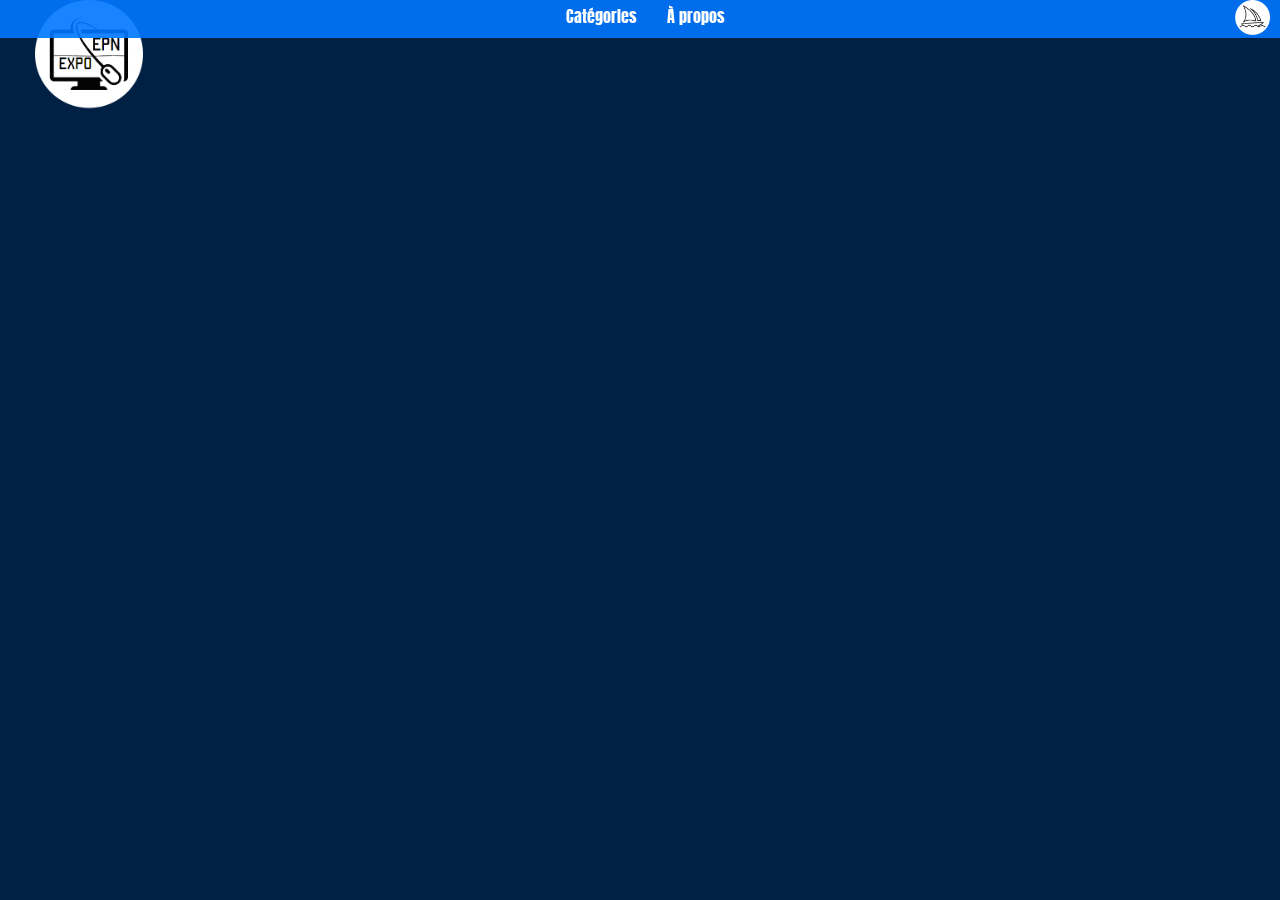
<file: apropos.html>
<!DOCTYPE html>
<html lang="fr">

<head>
    <meta charset="UTF-8">
    <meta http-equiv="X-UA-Compatible" content="IE=edge">
    <meta name="viewport" content="width=device-width, initial-scale=1.0">
    <link rel="stylesheet" href="style/reset.css">
    <link rel="stylesheet" href="style/style.css">
    <link rel="stylesheet" href="style/apropos.css">
    <link rel="stylesheet" href="style/carrousel.css">
    <!--Icone de l'onglet-->
    <link rel="shortcut icon" href="assets/icone/logo.png">
    <title>EPN Expo</title>
</head>

<body>
    <nav id="barre">
        <div>
            <img class="vide" src="assets/icone/vide.png" alt="logo">
        </div>
        <ul class="menu">
            <li class="menuElt"><a href="#">Catégories</a>
                <ul class="sousMenu">
                    <li class="categorieElt"><a href="#">remplir</a></li>
                    <li class="categorieElt"><a href="#">remplir</a></li>
                    <li class="categorieElt"><a href="#">remplir</a></li>
                </ul>
            </li>
            <li class="menuElt">À propos</li>
        </ul>
        <div>
            <a href="midjourney.com">
                <img class="midjourneyicone" src="assets/icone/midjourney.png" alt="midjourney">
            </a>
        </div>
    </nav>

    <div>
        <a href="index.html">
            <img class="menuIcone" src="assets/icone/logo.png" alt="logo">
        </a>
    </div>
</body>

</html>
</file>
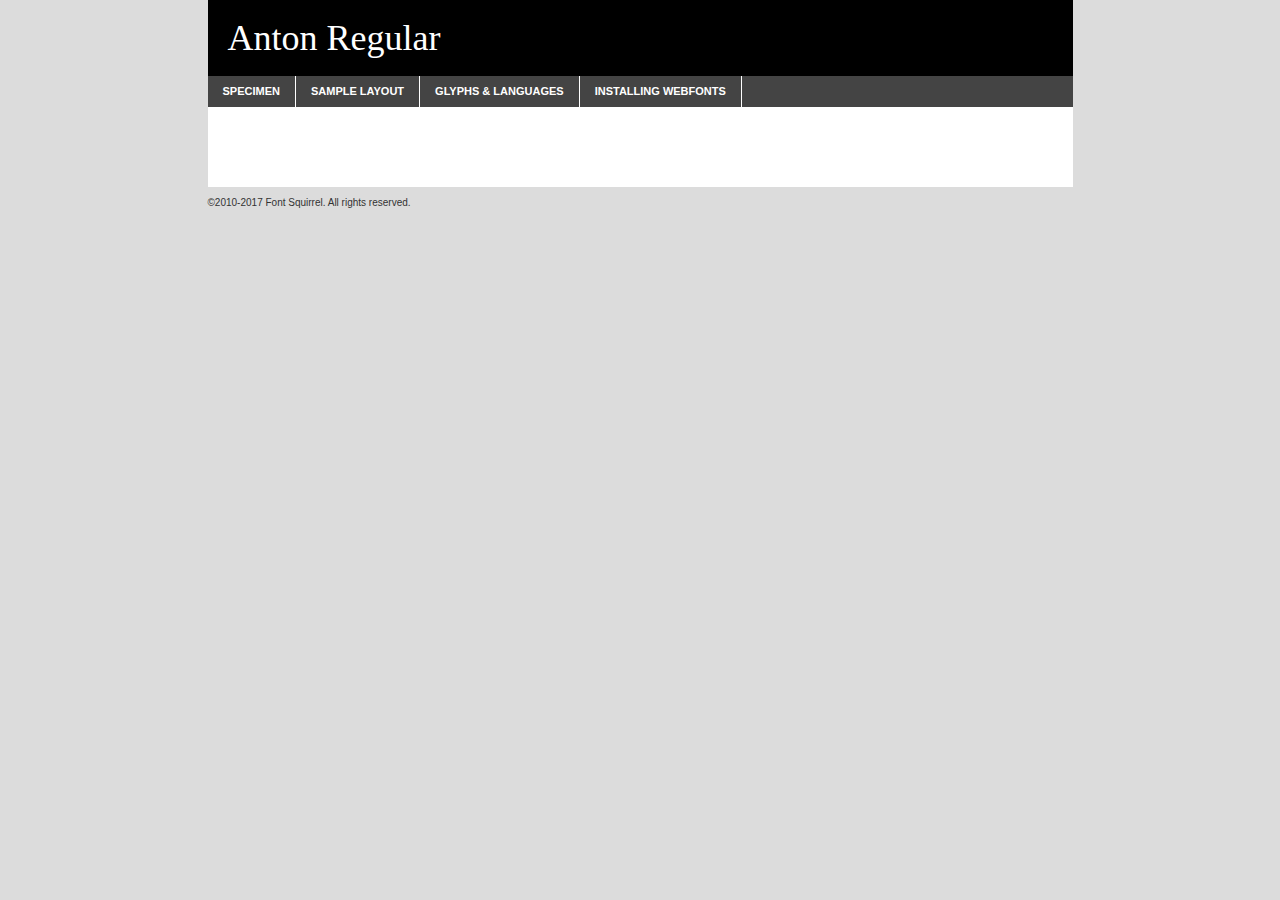
<file: assets/Font/Anton/anton-regular-demo.html>
<!DOCTYPE html PUBLIC "-//W3C//DTD XHTML 1.0 Transitional//EN"
        "http://www.w3.org/TR/xhtml1/DTD/xhtml1-transitional.dtd">

<html xmlns="http://www.w3.org/1999/xhtml" xml:lang="en" lang="en">
<head>
    <meta http-equiv="Content-Type" content="text/html; charset=utf-8"/>
    <script src="http://ajax.googleapis.com/ajax/libs/jquery/1.7.2/jquery.min.js" type="text/javascript" charset="utf-8"></script>
    <script type="text/javascript">
		(function($) {
			$.fn.easyTabs = function(option) {
				var param = jQuery.extend({ fadeSpeed: 'fast', defaultContent: 1, activeClass: 'active' }, option);
				$(this).each(function() {
					var thisId = '#' + this.id;
					if ( param.defaultContent == '' )
					{
						param.defaultContent = 1;
					}
					if ( typeof param.defaultContent == 'number' )
					{
						var defaultTab = $(thisId + ' .tabs li:eq(' + (param.defaultContent - 1) + ') a').attr('href').substr(1);
					}
					else
					{
						var defaultTab = param.defaultContent;
					}
					$(thisId + ' .tabs li a').each(function() {
						var tabToHide = $(this).attr('href').substr(1);
						$('#' + tabToHide).addClass('easytabs-tab-content');
					});
					hideAll();
					changeContent(defaultTab);

					function hideAll() {$(thisId + ' .easytabs-tab-content').hide();}

					function changeContent(tabId)
					{
						hideAll();
						$(thisId + ' .tabs li').removeClass(param.activeClass);
						$(thisId + ' .tabs li a[href=#' + tabId + ']').closest('li').addClass(param.activeClass);
						if ( param.fadeSpeed != 'none' )
						{
							$(thisId + ' #' + tabId).fadeIn(param.fadeSpeed);
						}
						else
						{
							$(thisId + ' #' + tabId).show();
						}
					}

					$(thisId + ' .tabs li').click(function() {
						var tabId = $(this).find('a').attr('href').substr(1);
						changeContent(tabId);
						return false;
					});
				});
			}
		})(jQuery);
    </script>
    <link rel="stylesheet" href="specimen_files/specimen_stylesheet.css" type="text/css" charset="utf-8"/>
    <link rel="stylesheet" href="stylesheet.css" type="text/css" charset="utf-8"/>

    <style type="text/css">
        		body {
			font-family: 'antonregular';
        		}

            </style>

    <title>Anton Regular Specimen</title>


    <script type="text/javascript" charset="utf-8">
		$(document).ready(function() {
			$('#container').easyTabs({ defaultContent: 1 });
		});
    </script>
</head>

<body>
<div id="container">
    <div id="header">
		Anton Regular    </div>
    <ul class="tabs">
        <li><a href="#specimen">Specimen</a></li>
        <li><a href="#layout">Sample Layout</a></li>
		        <li><a href="#glyphs">Glyphs &amp; Languages</a></li>
        <li><a href="#installing">Installing Webfonts</a></li>

    </ul>

    <div id="main_content">


        <div id="specimen">

            <div class="section">
                <div class="grid12 firstcol">
                    <div class="huge">AaBb</div>
                </div>
            </div>

            <div class="section">
                <div class="glyph_range">A&#x200B;B&#x200b;C&#x200b;D&#x200b;E&#x200b;F&#x200b;G&#x200b;H&#x200b;I&#x200b;J&#x200b;K&#x200b;L&#x200b;M&#x200b;N&#x200b;O&#x200b;P&#x200b;Q&#x200b;R&#x200b;S&#x200b;T&#x200b;U&#x200b;V&#x200b;W&#x200b;X&#x200b;Y&#x200b;Z&#x200b;a&#x200b;b&#x200b;c&#x200b;d&#x200b;e&#x200b;f&#x200b;g&#x200b;h&#x200b;i&#x200b;j&#x200b;k&#x200b;l&#x200b;m&#x200b;n&#x200b;o&#x200b;p&#x200b;q&#x200b;r&#x200b;s&#x200b;t&#x200b;u&#x200b;v&#x200b;w&#x200b;x&#x200b;y&#x200b;z&#x200b;1&#x200b;2&#x200b;3&#x200b;4&#x200b;5&#x200b;6&#x200b;7&#x200b;8&#x200b;9&#x200b;0&#x200b;&amp;&#x200b;.&#x200b;,&#x200b;?&#x200b;!&#x200b;&#64;&#x200b;(&#x200b;)&#x200b;#&#x200b;$&#x200b;%&#x200b;*&#x200b;+&#x200b;-&#x200b;=&#x200b;:&#x200b;;</div>
            </div>
            <div class="section">
                <div class="grid12 firstcol">
                    <table class="sample_table">
                        <tr>
                            <td>10</td>
                            <td class="size10">abcdefghijklmnopqrstuvwxyzABCDEFGHIJKLMNOPQRSTUVWXYZ0123456789abcdefghijklmnopqrstuvwxyzABCDEFGHIJKLMNOPQRSTUVWXYZ0123456789abcdefghijklmnopqrstuvwxyzABCDEFGHIJKLMNOPQRSTUVWXYZ</td>
                        </tr>
                        <tr>
                            <td>11</td>
                            <td class="size11">abcdefghijklmnopqrstuvwxyzABCDEFGHIJKLMNOPQRSTUVWXYZ0123456789abcdefghijklmnopqrstuvwxyzABCDEFGHIJKLMNOPQRSTUVWXYZ0123456789abcdefghijklmnopqrstuvwxyzABCDEFGHIJKLMNOPQRSTUVWXYZ</td>
                        </tr>
                        <tr>
                            <td>12</td>
                            <td class="size12">abcdefghijklmnopqrstuvwxyzABCDEFGHIJKLMNOPQRSTUVWXYZ0123456789abcdefghijklmnopqrstuvwxyzABCDEFGHIJKLMNOPQRSTUVWXYZ0123456789abcdefghijklmnopqrstuvwxyzABCDEFGHIJKLMNOPQRSTUVWXYZ</td>
                        </tr>
                        <tr>
                            <td>13</td>
                            <td class="size13">abcdefghijklmnopqrstuvwxyzABCDEFGHIJKLMNOPQRSTUVWXYZ0123456789abcdefghijklmnopqrstuvwxyzABCDEFGHIJKLMNOPQRSTUVWXYZ0123456789abcdefghijklmnopqrstuvwxyzABCDEFGHIJKLMNOPQRSTUVWXYZ</td>
                        </tr>
                        <tr>
                            <td>14</td>
                            <td class="size14">abcdefghijklmnopqrstuvwxyzABCDEFGHIJKLMNOPQRSTUVWXYZ0123456789abcdefghijklmnopqrstuvwxyzABCDEFGHIJKLMNOPQRSTUVWXYZ0123456789abcdefghijklmnopqrstuvwxyzABCDEFGHIJKLMNOPQRSTUVWXYZ</td>
                        </tr>
                        <tr>
                            <td>16</td>
                            <td class="size16">abcdefghijklmnopqrstuvwxyzABCDEFGHIJKLMNOPQRSTUVWXYZ0123456789abcdefghijklmnopqrstuvwxyzABCDEFGHIJKLMNOPQRSTUVWXYZ</td>
                        </tr>
                        <tr>
                            <td>18</td>
                            <td class="size18">abcdefghijklmnopqrstuvwxyzABCDEFGHIJKLMNOPQRSTUVWXYZ0123456789abcdefghijklmnopqrstuvwxyzABCDEFGHIJKLMNOPQRSTUVWXYZ</td>
                        </tr>
                        <tr>
                            <td>20</td>
                            <td class="size20">abcdefghijklmnopqrstuvwxyzABCDEFGHIJKLMNOPQRSTUVWXYZ0123456789abcdefghijklmnopqrstuvwxyzABCDEFGHIJKLMNOPQRSTUVWXYZ</td>
                        </tr>
                        <tr>
                            <td>24</td>
                            <td class="size24">abcdefghijklmnopqrstuvwxyzABCDEFGHIJKLMNOPQRSTUVWXYZ0123456789abcdefghijklmnopqrstuvwxyzABCDEFGHIJKLMNOPQRSTUVWXYZ</td>
                        </tr>
                        <tr>
                            <td>30</td>
                            <td class="size30">abcdefghijklmnopqrstuvwxyzABCDEFGHIJKLMNOPQRSTUVWXYZ0123456789abcdefghijklmnopqrstuvwxyzABCDEFGHIJKLMNOPQRSTUVWXYZ</td>
                        </tr>
                        <tr>
                            <td>36</td>
                            <td class="size36">abcdefghijklmnopqrstuvwxyzABCDEFGHIJKLMNOPQRSTUVWXYZ0123456789abcdefghijklmnopqrstuvwxyzABCDEFGHIJKLMNOPQRSTUVWXYZ</td>
                        </tr>
                        <tr>
                            <td>48</td>
                            <td class="size48">abcdefghijklmnopqrstuvwxyzABCDEFGHIJKLMNOPQRSTUVWXYZ0123456789abcdefghijklmnopqrstuvwxyzABCDEFGHIJKLMNOPQRSTUVWXYZ</td>
                        </tr>
                        <tr>
                            <td>60</td>
                            <td class="size60">abcdefghijklmnopqrstuvwxyzABCDEFGHIJKLMNOPQRSTUVWXYZ0123456789abcdefghijklmnopqrstuvwxyzABCDEFGHIJKLMNOPQRSTUVWXYZ</td>
                        </tr>
                        <tr>
                            <td>72</td>
                            <td class="size72">abcdefghijklmnopqrstuvwxyzABCDEFGHIJKLMNOPQRSTUVWXYZ0123456789abcdefghijklmnopqrstuvwxyzABCDEFGHIJKLMNOPQRSTUVWXYZ</td>
                        </tr>
                        <tr>
                            <td>90</td>
                            <td class="size90">abcdefghijklmnopqrstuvwxyzABCDEFGHIJKLMNOPQRSTUVWXYZ0123456789abcdefghijklmnopqrstuvwxyzABCDEFGHIJKLMNOPQRSTUVWXYZ</td>
                        </tr>
                    </table>

                </div>

            </div>


            <div class="section" id="bodycomparison">


                <div id="xheight">
                    <div class="fontbody">&#x25FC;&#x25FC;&#x25FC;&#x25FC;&#x25FC;&#x25FC;&#x25FC;&#x25FC;&#x25FC;&#x25FC;&#x25FC;&#x25FC;&#x25FC;&#x25FC;&#x25FC;&#x25FC;&#x25FC;&#x25FC;&#x25FC;&#x25FC;&#x25FC;&#x25FC;&#x25FC;&#x25FC;&#x25FC;&#x25FC;&#x25FC;&#x25FC;&#x25FC;&#x25FC;&#x25FC;&#x25FC;&#x25FC;&#x25FC;&#x25FC;&#x25FC;&#x25FC;&#x25FC;&#x25FC;&#x25FC;&#x25FC;&#x25FC;&#x25FC;&#x25FC;&#x25FC;&#x25FC;&#x25FC;&#x25FC;&#x25FC;&#x25FC;&#x25FC;&#x25FC;&#x25FC;&#x25FC;&#x25FC;&#x25FC;&#x25FC;&#x25FC;&#x25FC;&#x25FC;&#x25FC;&#x25FC;&#x25FC;&#x25FC;&#x25FC;&#x25FC;&#x25FC;&#x25FC;&#x25FC;&#x25FC;&#x25FC;&#x25FC;&#x25FC;&#x25FC;&#x25FC;&#x25FC;&#x25FC;&#x25FC;&#x25FC;&#x25FC;&#x25FC;&#x25FC;&#x25FC;&#x25FC;&#x25FC;&#x25FC;&#x25FC;&#x25FC;&#x25FC;&#x25FC;&#x25FC;&#x25FC;&#x25FC;&#x25FC;&#x25FC;&#x25FC;&#x25FC;&#x25FC;&#x25FC;body</div>
                    <div class="arialbody">body</div>
                    <div class="verdanabody">body</div>
                    <div class="georgiabody">body</div>
                </div>
                <div class="fontbody" style="z-index:1">
                    body<span>Anton Regular</span>
                </div>
                <div class="arialbody" style="z-index:1">
                    body<span>Arial</span>
                </div>
                <div class="verdanabody" style="z-index:1">
                    body<span>Verdana</span>
                </div>
                <div class="georgiabody" style="z-index:1">
                    body<span>Georgia</span>
                </div>


            </div>


            <div class="section psample psample_row1" id="">

                <div class="grid2 firstcol">
                    <p class="size10"><span>10.</span>Aenean lacinia bibendum nulla sed consectetur. Fusce dapibus, tellus ac cursus commodo, tortor mauris condimentum nibh, ut fermentum massa justo sit amet risus. Nullam id dolor id nibh ultricies vehicula ut id elit. Cum sociis natoque penatibus et magnis dis parturient montes, nascetur ridiculus mus. Nulla vitae elit libero, a pharetra augue.</p>

                </div>
                <div class="grid3">
                    <p class="size11"><span>11.</span>Aenean lacinia bibendum nulla sed consectetur. Fusce dapibus, tellus ac cursus commodo, tortor mauris condimentum nibh, ut fermentum massa justo sit amet risus. Nullam id dolor id nibh ultricies vehicula ut id elit. Cum sociis natoque penatibus et magnis dis parturient montes, nascetur ridiculus mus. Nulla vitae elit libero, a pharetra augue.</p>

                </div>
                <div class="grid3">
                    <p class="size12"><span>12.</span>Aenean lacinia bibendum nulla sed consectetur. Fusce dapibus, tellus ac cursus commodo, tortor mauris condimentum nibh, ut fermentum massa justo sit amet risus. Nullam id dolor id nibh ultricies vehicula ut id elit. Cum sociis natoque penatibus et magnis dis parturient montes, nascetur ridiculus mus. Nulla vitae elit libero, a pharetra augue.</p>

                </div>
                <div class="grid4">
                    <p class="size13"><span>13.</span>Aenean lacinia bibendum nulla sed consectetur. Fusce dapibus, tellus ac cursus commodo, tortor mauris condimentum nibh, ut fermentum massa justo sit amet risus. Nullam id dolor id nibh ultricies vehicula ut id elit. Cum sociis natoque penatibus et magnis dis parturient montes, nascetur ridiculus mus. Nulla vitae elit libero, a pharetra augue.</p>

                </div>
                <div class="white_blend"></div>

            </div>
            <div class="section psample psample_row2" id="">
                <div class="grid3 firstcol">
                    <p class="size14"><span>14.</span>Aenean lacinia bibendum nulla sed consectetur. Fusce dapibus, tellus ac cursus commodo, tortor mauris condimentum nibh, ut fermentum massa justo sit amet risus. Nullam id dolor id nibh ultricies vehicula ut id elit. Cum sociis natoque penatibus et magnis dis parturient montes, nascetur ridiculus mus. Nulla vitae elit libero, a pharetra augue.</p>

                </div>
                <div class="grid4">
                    <p class="size16"><span>16.</span>Aenean lacinia bibendum nulla sed consectetur. Fusce dapibus, tellus ac cursus commodo, tortor mauris condimentum nibh, ut fermentum massa justo sit amet risus. Nullam id dolor id nibh ultricies vehicula ut id elit. Cum sociis natoque penatibus et magnis dis parturient montes, nascetur ridiculus mus. Nulla vitae elit libero, a pharetra augue.</p>

                </div>
                <div class="grid5">
                    <p class="size18"><span>18.</span>Aenean lacinia bibendum nulla sed consectetur. Fusce dapibus, tellus ac cursus commodo, tortor mauris condimentum nibh, ut fermentum massa justo sit amet risus. Nullam id dolor id nibh ultricies vehicula ut id elit. Cum sociis natoque penatibus et magnis dis parturient montes, nascetur ridiculus mus. Nulla vitae elit libero, a pharetra augue.</p>

                </div>

                <div class="white_blend"></div>

            </div>

            <div class="section psample psample_row3" id="">
                <div class="grid5 firstcol">
                    <p class="size20"><span>20.</span>Aenean lacinia bibendum nulla sed consectetur. Fusce dapibus, tellus ac cursus commodo, tortor mauris condimentum nibh, ut fermentum massa justo sit amet risus. Nullam id dolor id nibh ultricies vehicula ut id elit. Cum sociis natoque penatibus et magnis dis parturient montes, nascetur ridiculus mus. Nulla vitae elit libero, a pharetra augue.</p>
                </div>
                <div class="grid7">
                    <p class="size24"><span>24.</span>Aenean lacinia bibendum nulla sed consectetur. Fusce dapibus, tellus ac cursus commodo, tortor mauris condimentum nibh, ut fermentum massa justo sit amet risus. Nullam id dolor id nibh ultricies vehicula ut id elit. Cum sociis natoque penatibus et magnis dis parturient montes, nascetur ridiculus mus. Nulla vitae elit libero, a pharetra augue.</p>
                </div>

                <div class="white_blend"></div>

            </div>

            <div class="section psample psample_row4" id="">
                <div class="grid12 firstcol">
                    <p class="size30"><span>30.</span>Aenean lacinia bibendum nulla sed consectetur. Fusce dapibus, tellus ac cursus commodo, tortor mauris condimentum nibh, ut fermentum massa justo sit amet risus. Nullam id dolor id nibh ultricies vehicula ut id elit. Cum sociis natoque penatibus et magnis dis parturient montes, nascetur ridiculus mus. Nulla vitae elit libero, a pharetra augue.</p>
                </div>
                <div class="white_blend"></div>

            </div>


            <div class="section psample psample_row1 fullreverse">
                <div class="grid2 firstcol">
                    <p class="size10"><span>10.</span>Aenean lacinia bibendum nulla sed consectetur. Fusce dapibus, tellus ac cursus commodo, tortor mauris condimentum nibh, ut fermentum massa justo sit amet risus. Nullam id dolor id nibh ultricies vehicula ut id elit. Cum sociis natoque penatibus et magnis dis parturient montes, nascetur ridiculus mus. Nulla vitae elit libero, a pharetra augue.</p>

                </div>
                <div class="grid3">
                    <p class="size11"><span>11.</span>Aenean lacinia bibendum nulla sed consectetur. Fusce dapibus, tellus ac cursus commodo, tortor mauris condimentum nibh, ut fermentum massa justo sit amet risus. Nullam id dolor id nibh ultricies vehicula ut id elit. Cum sociis natoque penatibus et magnis dis parturient montes, nascetur ridiculus mus. Nulla vitae elit libero, a pharetra augue.</p>

                </div>
                <div class="grid3">
                    <p class="size12"><span>12.</span>Aenean lacinia bibendum nulla sed consectetur. Fusce dapibus, tellus ac cursus commodo, tortor mauris condimentum nibh, ut fermentum massa justo sit amet risus. Nullam id dolor id nibh ultricies vehicula ut id elit. Cum sociis natoque penatibus et magnis dis parturient montes, nascetur ridiculus mus. Nulla vitae elit libero, a pharetra augue.</p>

                </div>
                <div class="grid4">
                    <p class="size13"><span>13.</span>Aenean lacinia bibendum nulla sed consectetur. Fusce dapibus, tellus ac cursus commodo, tortor mauris condimentum nibh, ut fermentum massa justo sit amet risus. Nullam id dolor id nibh ultricies vehicula ut id elit. Cum sociis natoque penatibus et magnis dis parturient montes, nascetur ridiculus mus. Nulla vitae elit libero, a pharetra augue.</p>

                </div>
                <div class="black_blend"></div>

            </div>

            <div class="section psample psample_row2 fullreverse">
                <div class="grid3 firstcol">
                    <p class="size14"><span>14.</span>Aenean lacinia bibendum nulla sed consectetur. Fusce dapibus, tellus ac cursus commodo, tortor mauris condimentum nibh, ut fermentum massa justo sit amet risus. Nullam id dolor id nibh ultricies vehicula ut id elit. Cum sociis natoque penatibus et magnis dis parturient montes, nascetur ridiculus mus. Nulla vitae elit libero, a pharetra augue.</p>

                </div>
                <div class="grid4">
                    <p class="size16"><span>16.</span>Aenean lacinia bibendum nulla sed consectetur. Fusce dapibus, tellus ac cursus commodo, tortor mauris condimentum nibh, ut fermentum massa justo sit amet risus. Nullam id dolor id nibh ultricies vehicula ut id elit. Cum sociis natoque penatibus et magnis dis parturient montes, nascetur ridiculus mus. Nulla vitae elit libero, a pharetra augue.</p>

                </div>
                <div class="grid5">
                    <p class="size18"><span>18.</span>Aenean lacinia bibendum nulla sed consectetur. Fusce dapibus, tellus ac cursus commodo, tortor mauris condimentum nibh, ut fermentum massa justo sit amet risus. Nullam id dolor id nibh ultricies vehicula ut id elit. Cum sociis natoque penatibus et magnis dis parturient montes, nascetur ridiculus mus. Nulla vitae elit libero, a pharetra augue.</p>

                </div>
                <div class="black_blend"></div>

            </div>

            <div class="section psample fullreverse psample_row3" id="">
                <div class="grid5 firstcol">
                    <p class="size20"><span>20.</span>Aenean lacinia bibendum nulla sed consectetur. Fusce dapibus, tellus ac cursus commodo, tortor mauris condimentum nibh, ut fermentum massa justo sit amet risus. Nullam id dolor id nibh ultricies vehicula ut id elit. Cum sociis natoque penatibus et magnis dis parturient montes, nascetur ridiculus mus. Nulla vitae elit libero, a pharetra augue.</p>
                </div>
                <div class="grid7">
                    <p class="size24"><span>24.</span>Aenean lacinia bibendum nulla sed consectetur. Fusce dapibus, tellus ac cursus commodo, tortor mauris condimentum nibh, ut fermentum massa justo sit amet risus. Nullam id dolor id nibh ultricies vehicula ut id elit. Cum sociis natoque penatibus et magnis dis parturient montes, nascetur ridiculus mus. Nulla vitae elit libero, a pharetra augue.</p>
                </div>

                <div class="black_blend"></div>

            </div>

            <div class="section psample fullreverse psample_row4" id="" style="border-bottom: 20px #000 solid;">
                <div class="grid12 firstcol">
                    <p class="size30"><span>30.</span>Aenean lacinia bibendum nulla sed consectetur. Fusce dapibus, tellus ac cursus commodo, tortor mauris condimentum nibh, ut fermentum massa justo sit amet risus. Nullam id dolor id nibh ultricies vehicula ut id elit. Cum sociis natoque penatibus et magnis dis parturient montes, nascetur ridiculus mus. Nulla vitae elit libero, a pharetra augue.</p>
                </div>
                <div class="black_blend"></div>

            </div>


        </div>

        <div id="layout">

            <div class="section">

                <div class="grid12 firstcol">
                    <h1>Lorem Ipsum Dolor</h1>
                    <h2>Etiam porta sem malesuada magna mollis euismod</h2>

                    <p class="byline">By <a href="#link">Aenean Lacinia</a></p>
                </div>
            </div>
            <div class="section">
                <div class="grid8 firstcol">
                    <p class="large">Donec sed odio dui. Morbi leo risus, porta ac consectetur ac, vestibulum at eros. Fusce dapibus, tellus ac cursus commodo, tortor mauris condimentum nibh, ut fermentum massa justo sit amet risus. </p>


                    <h3>Pellentesque ornare sem</h3>

                    <p>Maecenas sed diam eget risus varius blandit sit amet non magna. Maecenas faucibus mollis interdum. Donec ullamcorper nulla non metus auctor fringilla. Nullam id dolor id nibh ultricies vehicula ut id elit. Nullam id dolor id nibh ultricies vehicula ut id elit. </p>

                    <p>Aenean eu leo quam. Pellentesque ornare sem lacinia quam venenatis vestibulum. Lorem ipsum dolor sit amet, consectetur adipiscing elit. Cum sociis natoque penatibus et magnis dis parturient montes, nascetur ridiculus mus. </p>

                    <p>Nulla vitae elit libero, a pharetra augue. Praesent commodo cursus magna, vel scelerisque nisl consectetur et. Aenean lacinia bibendum nulla sed consectetur. </p>

                    <p>Nullam quis risus eget urna mollis ornare vel eu leo. Nullam quis risus eget urna mollis ornare vel eu leo. Maecenas sed diam eget risus varius blandit sit amet non magna. Donec ullamcorper nulla non metus auctor fringilla. </p>

                    <h3>Cras mattis consectetur</h3>

                    <p>Aenean eu leo quam. Pellentesque ornare sem lacinia quam venenatis vestibulum. Aenean lacinia bibendum nulla sed consectetur. Integer posuere erat a ante venenatis dapibus posuere velit aliquet. Cras mattis consectetur purus sit amet fermentum. </p>

                    <p>Nullam id dolor id nibh ultricies vehicula ut id elit. Nullam quis risus eget urna mollis ornare vel eu leo. Cras mattis consectetur purus sit amet fermentum.</p>
                </div>

                <div class="grid4 sidebar">

                    <div class="box reverse">
                        <p class="last">Nullam quis risus eget urna mollis ornare vel eu leo. Donec ullamcorper nulla non metus auctor fringilla. Cras mattis consectetur purus sit amet fermentum. Sed posuere consectetur est at lobortis. Lorem ipsum dolor sit amet, consectetur adipiscing elit. </p>
                    </div>

                    <p class="caption">Maecenas sed diam eget risus varius.</p>

                    <p>Vestibulum id ligula porta felis euismod semper. Integer posuere erat a ante venenatis dapibus posuere velit aliquet. Vestibulum id ligula porta felis euismod semper. Sed posuere consectetur est at lobortis. Maecenas sed diam eget risus varius blandit sit amet non magna. Fusce dapibus, tellus ac cursus commodo, tortor mauris condimentum nibh, ut fermentum massa justo sit amet risus. </p>


                    <p>Duis mollis, est non commodo luctus, nisi erat porttitor ligula, eget lacinia odio sem nec elit. Aenean lacinia bibendum nulla sed consectetur. Vivamus sagittis lacus vel augue laoreet rutrum faucibus dolor auctor. Aenean lacinia bibendum nulla sed consectetur. Nullam quis risus eget urna mollis ornare vel eu leo. </p>

                    <p>Praesent commodo cursus magna, vel scelerisque nisl consectetur et. Donec ullamcorper nulla non metus auctor fringilla. Maecenas faucibus mollis interdum. Fusce dapibus, tellus ac cursus commodo, tortor mauris condimentum nibh, ut fermentum massa justo sit amet risus. </p>

                </div>
            </div>

        </div>


		

        <div id="glyphs">
            <div class="section">
                <div class="grid12 firstcol">

                    <h1>Language Support</h1>
                    <p>The subset of Anton Regular in this kit supports the following languages:<br/>

						Albanian, Basque, Breton, Chamorro, Danish, Dutch, English, Faroese, Finnish, French, Frisian, Galician, German, Icelandic, Italian, Malagasy, Norwegian, Portuguese, Spanish, Alsatian, Aragonese, Arapaho, Arrernte, Asturian, Aymara, Bislama, Cebuano, Corsican, Fijian, French_creole, Genoese, Gilbertese, Greenlandic, Haitian_creole, Hiligaynon, Hmong, Hopi, Ibanag, Iloko_ilokano, Indonesian, Interglossa_glosa, Interlingua, Irish_gaelic, Jerriais, Lojban, Lombard, Luxembourgeois, Manx, Mohawk, Norfolk_pitcairnese, Occitan, Oromo, Pangasinan, Papiamento, Piedmontese, Potawatomi, Rhaeto-romance, Romansh, Rotokas, Sami_lule, Samoan, Sardinian, Scots_gaelic, Seychelles_creole, Shona, Sicilian, Somali, Southern_ndebele, Swahili, Swati_swazi, Tagalog_filipino_pilipino, Tetum, Tok_pisin, Uyghur_latinized, Volapuk, Walloon, Warlpiri, Xhosa, Yapese, Zulu, Latinbasic, Ubasic, Demo                    </p>
                    <h1>Glyph Chart</h1>
                    <p>The subset of Anton Regular in this kit includes all the glyphs listed below. Unicode entities are included above each glyph to help you insert individual characters into your layout.</p>
                    <div id="glyph_chart">

																																	                                <div><p>&amp;#13;</p>&#13;</div>
																				                                <div><p>&amp;#32;</p>&#32;</div>
																				                                <div><p>&amp;#33;</p>&#33;</div>
																				                                <div><p>&amp;#34;</p>&#34;</div>
																				                                <div><p>&amp;#35;</p>&#35;</div>
																				                                <div><p>&amp;#36;</p>&#36;</div>
																				                                <div><p>&amp;#37;</p>&#37;</div>
																				                                <div><p>&amp;#38;</p>&#38;</div>
																				                                <div><p>&amp;#39;</p>&#39;</div>
																				                                <div><p>&amp;#40;</p>&#40;</div>
																				                                <div><p>&amp;#41;</p>&#41;</div>
																				                                <div><p>&amp;#42;</p>&#42;</div>
																				                                <div><p>&amp;#43;</p>&#43;</div>
																				                                <div><p>&amp;#44;</p>&#44;</div>
																				                                <div><p>&amp;#45;</p>&#45;</div>
																				                                <div><p>&amp;#46;</p>&#46;</div>
																				                                <div><p>&amp;#47;</p>&#47;</div>
																				                                <div><p>&amp;#48;</p>&#48;</div>
																				                                <div><p>&amp;#49;</p>&#49;</div>
																				                                <div><p>&amp;#50;</p>&#50;</div>
																				                                <div><p>&amp;#51;</p>&#51;</div>
																				                                <div><p>&amp;#52;</p>&#52;</div>
																				                                <div><p>&amp;#53;</p>&#53;</div>
																				                                <div><p>&amp;#54;</p>&#54;</div>
																				                                <div><p>&amp;#55;</p>&#55;</div>
																				                                <div><p>&amp;#56;</p>&#56;</div>
																				                                <div><p>&amp;#57;</p>&#57;</div>
																				                                <div><p>&amp;#58;</p>&#58;</div>
																				                                <div><p>&amp;#59;</p>&#59;</div>
																				                                <div><p>&amp;#60;</p>&#60;</div>
																				                                <div><p>&amp;#61;</p>&#61;</div>
																				                                <div><p>&amp;#62;</p>&#62;</div>
																				                                <div><p>&amp;#63;</p>&#63;</div>
																				                                <div><p>&amp;#64;</p>&#64;</div>
																				                                <div><p>&amp;#65;</p>&#65;</div>
																				                                <div><p>&amp;#66;</p>&#66;</div>
																				                                <div><p>&amp;#67;</p>&#67;</div>
																				                                <div><p>&amp;#68;</p>&#68;</div>
																				                                <div><p>&amp;#69;</p>&#69;</div>
																				                                <div><p>&amp;#70;</p>&#70;</div>
																				                                <div><p>&amp;#71;</p>&#71;</div>
																				                                <div><p>&amp;#72;</p>&#72;</div>
																				                                <div><p>&amp;#73;</p>&#73;</div>
																				                                <div><p>&amp;#74;</p>&#74;</div>
																				                                <div><p>&amp;#75;</p>&#75;</div>
																				                                <div><p>&amp;#76;</p>&#76;</div>
																				                                <div><p>&amp;#77;</p>&#77;</div>
																				                                <div><p>&amp;#78;</p>&#78;</div>
																				                                <div><p>&amp;#79;</p>&#79;</div>
																				                                <div><p>&amp;#80;</p>&#80;</div>
																				                                <div><p>&amp;#81;</p>&#81;</div>
																				                                <div><p>&amp;#82;</p>&#82;</div>
																				                                <div><p>&amp;#83;</p>&#83;</div>
																				                                <div><p>&amp;#84;</p>&#84;</div>
																				                                <div><p>&amp;#85;</p>&#85;</div>
																				                                <div><p>&amp;#86;</p>&#86;</div>
																				                                <div><p>&amp;#87;</p>&#87;</div>
																				                                <div><p>&amp;#88;</p>&#88;</div>
																				                                <div><p>&amp;#89;</p>&#89;</div>
																				                                <div><p>&amp;#90;</p>&#90;</div>
																				                                <div><p>&amp;#91;</p>&#91;</div>
																				                                <div><p>&amp;#92;</p>&#92;</div>
																				                                <div><p>&amp;#93;</p>&#93;</div>
																				                                <div><p>&amp;#94;</p>&#94;</div>
																				                                <div><p>&amp;#95;</p>&#95;</div>
																				                                <div><p>&amp;#96;</p>&#96;</div>
																				                                <div><p>&amp;#97;</p>&#97;</div>
																				                                <div><p>&amp;#98;</p>&#98;</div>
																				                                <div><p>&amp;#99;</p>&#99;</div>
																				                                <div><p>&amp;#100;</p>&#100;</div>
																				                                <div><p>&amp;#101;</p>&#101;</div>
																				                                <div><p>&amp;#102;</p>&#102;</div>
																				                                <div><p>&amp;#103;</p>&#103;</div>
																				                                <div><p>&amp;#104;</p>&#104;</div>
																				                                <div><p>&amp;#105;</p>&#105;</div>
																				                                <div><p>&amp;#106;</p>&#106;</div>
																				                                <div><p>&amp;#107;</p>&#107;</div>
																				                                <div><p>&amp;#108;</p>&#108;</div>
																				                                <div><p>&amp;#109;</p>&#109;</div>
																				                                <div><p>&amp;#110;</p>&#110;</div>
																				                                <div><p>&amp;#111;</p>&#111;</div>
																				                                <div><p>&amp;#112;</p>&#112;</div>
																				                                <div><p>&amp;#113;</p>&#113;</div>
																				                                <div><p>&amp;#114;</p>&#114;</div>
																				                                <div><p>&amp;#115;</p>&#115;</div>
																				                                <div><p>&amp;#116;</p>&#116;</div>
																				                                <div><p>&amp;#117;</p>&#117;</div>
																				                                <div><p>&amp;#118;</p>&#118;</div>
																				                                <div><p>&amp;#119;</p>&#119;</div>
																				                                <div><p>&amp;#120;</p>&#120;</div>
																				                                <div><p>&amp;#121;</p>&#121;</div>
																				                                <div><p>&amp;#122;</p>&#122;</div>
																				                                <div><p>&amp;#123;</p>&#123;</div>
																				                                <div><p>&amp;#124;</p>&#124;</div>
																				                                <div><p>&amp;#125;</p>&#125;</div>
																				                                <div><p>&amp;#126;</p>&#126;</div>
																				                                <div><p>&amp;#160;</p>&#160;</div>
																				                                <div><p>&amp;#161;</p>&#161;</div>
																				                                <div><p>&amp;#162;</p>&#162;</div>
																				                                <div><p>&amp;#163;</p>&#163;</div>
																				                                <div><p>&amp;#164;</p>&#164;</div>
																				                                <div><p>&amp;#165;</p>&#165;</div>
																				                                <div><p>&amp;#166;</p>&#166;</div>
																				                                <div><p>&amp;#167;</p>&#167;</div>
																				                                <div><p>&amp;#168;</p>&#168;</div>
																				                                <div><p>&amp;#169;</p>&#169;</div>
																				                                <div><p>&amp;#170;</p>&#170;</div>
																				                                <div><p>&amp;#171;</p>&#171;</div>
																				                                <div><p>&amp;#172;</p>&#172;</div>
																				                                <div><p>&amp;#173;</p>&#173;</div>
																				                                <div><p>&amp;#174;</p>&#174;</div>
																				                                <div><p>&amp;#175;</p>&#175;</div>
																				                                <div><p>&amp;#176;</p>&#176;</div>
																				                                <div><p>&amp;#177;</p>&#177;</div>
																				                                <div><p>&amp;#178;</p>&#178;</div>
																				                                <div><p>&amp;#179;</p>&#179;</div>
																				                                <div><p>&amp;#180;</p>&#180;</div>
																				                                <div><p>&amp;#181;</p>&#181;</div>
																				                                <div><p>&amp;#182;</p>&#182;</div>
																				                                <div><p>&amp;#183;</p>&#183;</div>
																				                                <div><p>&amp;#184;</p>&#184;</div>
																				                                <div><p>&amp;#185;</p>&#185;</div>
																				                                <div><p>&amp;#186;</p>&#186;</div>
																				                                <div><p>&amp;#187;</p>&#187;</div>
																				                                <div><p>&amp;#188;</p>&#188;</div>
																				                                <div><p>&amp;#189;</p>&#189;</div>
																				                                <div><p>&amp;#190;</p>&#190;</div>
																				                                <div><p>&amp;#191;</p>&#191;</div>
																				                                <div><p>&amp;#192;</p>&#192;</div>
																				                                <div><p>&amp;#193;</p>&#193;</div>
																				                                <div><p>&amp;#194;</p>&#194;</div>
																				                                <div><p>&amp;#195;</p>&#195;</div>
																				                                <div><p>&amp;#196;</p>&#196;</div>
																				                                <div><p>&amp;#197;</p>&#197;</div>
																				                                <div><p>&amp;#198;</p>&#198;</div>
																				                                <div><p>&amp;#199;</p>&#199;</div>
																				                                <div><p>&amp;#200;</p>&#200;</div>
																				                                <div><p>&amp;#201;</p>&#201;</div>
																				                                <div><p>&amp;#202;</p>&#202;</div>
																				                                <div><p>&amp;#203;</p>&#203;</div>
																				                                <div><p>&amp;#204;</p>&#204;</div>
																				                                <div><p>&amp;#205;</p>&#205;</div>
																				                                <div><p>&amp;#206;</p>&#206;</div>
																				                                <div><p>&amp;#207;</p>&#207;</div>
																				                                <div><p>&amp;#208;</p>&#208;</div>
																				                                <div><p>&amp;#209;</p>&#209;</div>
																				                                <div><p>&amp;#210;</p>&#210;</div>
																				                                <div><p>&amp;#211;</p>&#211;</div>
																				                                <div><p>&amp;#212;</p>&#212;</div>
																				                                <div><p>&amp;#213;</p>&#213;</div>
																				                                <div><p>&amp;#214;</p>&#214;</div>
																				                                <div><p>&amp;#215;</p>&#215;</div>
																				                                <div><p>&amp;#216;</p>&#216;</div>
																				                                <div><p>&amp;#217;</p>&#217;</div>
																				                                <div><p>&amp;#218;</p>&#218;</div>
																				                                <div><p>&amp;#219;</p>&#219;</div>
																				                                <div><p>&amp;#220;</p>&#220;</div>
																				                                <div><p>&amp;#221;</p>&#221;</div>
																				                                <div><p>&amp;#222;</p>&#222;</div>
																				                                <div><p>&amp;#223;</p>&#223;</div>
																				                                <div><p>&amp;#224;</p>&#224;</div>
																				                                <div><p>&amp;#225;</p>&#225;</div>
																				                                <div><p>&amp;#226;</p>&#226;</div>
																				                                <div><p>&amp;#227;</p>&#227;</div>
																				                                <div><p>&amp;#228;</p>&#228;</div>
																				                                <div><p>&amp;#229;</p>&#229;</div>
																				                                <div><p>&amp;#230;</p>&#230;</div>
																				                                <div><p>&amp;#231;</p>&#231;</div>
																				                                <div><p>&amp;#232;</p>&#232;</div>
																				                                <div><p>&amp;#233;</p>&#233;</div>
																				                                <div><p>&amp;#234;</p>&#234;</div>
																				                                <div><p>&amp;#235;</p>&#235;</div>
																				                                <div><p>&amp;#236;</p>&#236;</div>
																				                                <div><p>&amp;#237;</p>&#237;</div>
																				                                <div><p>&amp;#238;</p>&#238;</div>
																				                                <div><p>&amp;#239;</p>&#239;</div>
																				                                <div><p>&amp;#240;</p>&#240;</div>
																				                                <div><p>&amp;#241;</p>&#241;</div>
																				                                <div><p>&amp;#242;</p>&#242;</div>
																				                                <div><p>&amp;#243;</p>&#243;</div>
																				                                <div><p>&amp;#244;</p>&#244;</div>
																				                                <div><p>&amp;#245;</p>&#245;</div>
																				                                <div><p>&amp;#246;</p>&#246;</div>
																				                                <div><p>&amp;#247;</p>&#247;</div>
																				                                <div><p>&amp;#248;</p>&#248;</div>
																				                                <div><p>&amp;#249;</p>&#249;</div>
																				                                <div><p>&amp;#250;</p>&#250;</div>
																				                                <div><p>&amp;#251;</p>&#251;</div>
																				                                <div><p>&amp;#252;</p>&#252;</div>
																				                                <div><p>&amp;#253;</p>&#253;</div>
																				                                <div><p>&amp;#254;</p>&#254;</div>
																				                                <div><p>&amp;#255;</p>&#255;</div>
																				                                <div><p>&amp;#338;</p>&#338;</div>
																				                                <div><p>&amp;#339;</p>&#339;</div>
																				                                <div><p>&amp;#376;</p>&#376;</div>
																				                                <div><p>&amp;#710;</p>&#710;</div>
																				                                <div><p>&amp;#732;</p>&#732;</div>
																				                                <div><p>&amp;#8192;</p>&#8192;</div>
																				                                <div><p>&amp;#8193;</p>&#8193;</div>
																				                                <div><p>&amp;#8194;</p>&#8194;</div>
																				                                <div><p>&amp;#8195;</p>&#8195;</div>
																				                                <div><p>&amp;#8196;</p>&#8196;</div>
																				                                <div><p>&amp;#8197;</p>&#8197;</div>
																				                                <div><p>&amp;#8198;</p>&#8198;</div>
																				                                <div><p>&amp;#8199;</p>&#8199;</div>
																				                                <div><p>&amp;#8200;</p>&#8200;</div>
																				                                <div><p>&amp;#8201;</p>&#8201;</div>
																				                                <div><p>&amp;#8202;</p>&#8202;</div>
																				                                <div><p>&amp;#8208;</p>&#8208;</div>
																				                                <div><p>&amp;#8209;</p>&#8209;</div>
																				                                <div><p>&amp;#8210;</p>&#8210;</div>
																				                                <div><p>&amp;#8211;</p>&#8211;</div>
																				                                <div><p>&amp;#8212;</p>&#8212;</div>
																				                                <div><p>&amp;#8216;</p>&#8216;</div>
																				                                <div><p>&amp;#8217;</p>&#8217;</div>
																				                                <div><p>&amp;#8218;</p>&#8218;</div>
																				                                <div><p>&amp;#8220;</p>&#8220;</div>
																				                                <div><p>&amp;#8221;</p>&#8221;</div>
																				                                <div><p>&amp;#8222;</p>&#8222;</div>
																				                                <div><p>&amp;#8226;</p>&#8226;</div>
																				                                <div><p>&amp;#8230;</p>&#8230;</div>
																				                                <div><p>&amp;#8239;</p>&#8239;</div>
																				                                <div><p>&amp;#8249;</p>&#8249;</div>
																				                                <div><p>&amp;#8250;</p>&#8250;</div>
																				                                <div><p>&amp;#8287;</p>&#8287;</div>
																				                                <div><p>&amp;#8364;</p>&#8364;</div>
																				                                <div><p>&amp;#8482;</p>&#8482;</div>
																				                                <div><p>&amp;#9724;</p>&#9724;</div>
																				                                <div><p>&amp;#64257;</p>&#64257;</div>
																				                                <div><p>&amp;#64258;</p>&#64258;</div>
																				                                <div><p>&amp;#64259;</p>&#64259;</div>
																				                                <div><p>&amp;#64260;</p>&#64260;</div>
																																																										                    </div>
                </div>


            </div>
        </div>


        <div id="specs">

        </div>

        <div id="installing">
            <div class="section">
                <div class="grid7 firstcol">
                    <h1>Installing Webfonts</h1>

                    <p>Webfonts are supported by all major browser platforms but not all in the same way. There are currently four different font formats that must be included in order to target all browsers. This includes TTF, WOFF, EOT and SVG.</p>

                    <h2>1. Upload your webfonts</h2>
                    <p>You must upload your webfont kit to your website. They should be in or near the same directory as your CSS files.</p>

                    <h2>2. Include the webfont stylesheet</h2>
                    <p>A special CSS @font-face declaration helps the various browsers select the appropriate font it needs without causing you a bunch of headaches. Learn more about this syntax by reading the <a href="https://www.fontspring.com/blog/further-hardening-of-the-bulletproof-syntax">Fontspring blog post</a> about it. The code for it is as follows:</p>


                    <code>
                        @font-face{
                        font-family: 'MyWebFont';
                        src: url('WebFont.eot');
                        src: url('WebFont.eot?#iefix') format('embedded-opentype'),
                        url('WebFont.woff') format('woff'),
                        url('WebFont.ttf') format('truetype'),
                        url('WebFont.svg#webfont') format('svg');
                        }
                    </code>

                    <p>We've already gone ahead and generated the code for you. All you have to do is link to the stylesheet in your HTML, like this:</p>
                    <code>&lt;link rel=&quot;stylesheet&quot; href=&quot;stylesheet.css&quot; type=&quot;text/css&quot; charset=&quot;utf-8&quot; /&gt;</code>

                    <h2>3. Modify your own stylesheet</h2>
                    <p>To take advantage of your new fonts, you must tell your stylesheet to use them. Look at the original @font-face declaration above and find the property called "font-family." The name linked there will be what you use to reference the font. Prepend that webfont name to the font stack in the "font-family" property, inside the selector you want to change. For example:</p>
                    <code>p { font-family: 'WebFont', Arial, sans-serif; }</code>

                    <h2>4. Test</h2>
                    <p>Getting webfonts to work cross-browser <em>can</em> be tricky. Use the information in the sidebar to help you if you find that fonts aren't loading in a particular browser.</p>
                </div>

                <div class="grid5 sidebar">
                    <div class="box">
                        <h2>Troubleshooting<br/>Font-Face Problems</h2>
                        <p>Having trouble getting your webfonts to load in your new website? Here are some tips to sort out what might be the problem.</p>

                        <h3>Fonts not showing in any browser</h3>

                        <p>This sounds like you need to work on the plumbing. You either did not upload the fonts to the correct directory, or you did not link the fonts properly in the CSS. If you've confirmed that all this is correct and you still have a problem, take a look at your .htaccess file and see if requests are getting intercepted.</p>

                        <h3>Fonts not loading in iPhone or iPad</h3>

                        <p>The most common problem here is that you are serving the fonts from an IIS server. IIS refuses to serve files that have unknown MIME types. If that is the case, you must set the MIME type for SVG to "image/svg+xml" in the server settings. Follow these instructions from Microsoft if you need help.</p>

                        <h3>Fonts not loading in Firefox</h3>

                        <p>The primary reason for this failure? You are still using a version Firefox older than 3.5. So upgrade already! If that isn't it, then you are very likely serving fonts from a different domain. Firefox requires that all font assets be served from the same domain. Lastly it is possible that you need to add WOFF to your list of MIME types (if you are serving via IIS.)</p>

                        <h3>Fonts not loading in IE</h3>

                        <p>Are you looking at Internet Explorer on an actual Windows machine or are you cheating by using a service like Adobe BrowserLab? Many of these screenshot services do not render @font-face for IE. Best to test it on a real machine.</p>

                        <h3>Fonts not loading in IE9</h3>

                        <p>IE9, like Firefox, requires that fonts be served from the same domain as the website. Make sure that is the case.</p>
                    </div>
                </div>
            </div>

        </div>

    </div>
    <div id="footer">
        <p>&copy;2010-2017 Font Squirrel. All rights reserved.</p>
    </div>
</div>
</body>
</html>
</file>
<file: style/style.css>
@font-face {
    font-family: 'antonregular';
    src: url('../assets/Font/Anton/anton-regular-webfont.woff2') format('woff2'),
         url('../assets/Font/Anton/anton-regular-webfont.woff') format('woff');
    font-weight: normal;
    font-style: normal;

}

h1 {

    color: #f5f5f5;
    text-align: center;
    margin-top: 15px;
    margin-bottom: 15px;
}
body {

    background-color: rgb(0, 32, 68);
    color: #f5f5f5;
}

.menu {

    display: flex;
    
}

#barre {
    width: auto;
    background-color: rgba(0, 119, 255, 0.9);
    display: flex;
    justify-content: space-between;
    padding: 0px 10px;
    color : white;
    position: fixed;
    top: 0;
    right: 0;
    left: 0;
    font-family: 'antonregular', sans-serif;
    z-index: 100;
}

.menuElt {
   
    padding: 10px 15px;
}
.menuElt:hover {

    background-color: #001c69;
    cursor: pointer;
    background: linear-gradient(to left,  rgba(0, 123, 224, 0.9), #0042a5);
}
.midjourneyicone {
    height: 35px;
    cursor: pointer;
}

.sousMenu {
  
   max-height: 0;
   overflow: hidden;
   color: white;
   transition: 1s;
   position: absolute;
   top: 40px;
   background: linear-gradient(to left,  rgba(0, 123, 224, 0.9), #0042a5);
   width: 200px;

}

.categorieElt {
      
     padding: 10px;
}
.menuElt:hover ul {

    max-height: 250px;
    transition: 1s;
    padding: 20px 0px;
}

.page{
   
    margin: auto;
    width: 80vw;
    display: flex;
    flex-direction: column;
    margin-top: 50px;
    height: 1000vw;
}

.Imagetheme img {

   width: 100px;
}

.menuIcone {

    height: 110px;
    cursor: pointer;
    position: fixed;
    margin-left: 35px;
}

.vide{

    height: 35px;
}
</file>
<file: style/apropos.css>
.pack{

    background-color: aqua;
    display: flex;
    justify-content: space-between;
}

.Imgjeux{

    width: 25vw;

}

.image{

    border-radius: 1vw;

}

.infoPack{

    background-color: rgb(252, 17, 0);
    display: flex;

}

.description{

    background-color: rgb(255, 0, 221);
    width: 35vw;

}

.prix{

    background-color: rgb(0, 255, 76);
    width: 10vw;
}
</file>
<file: style/carrousel.css>
.diapo{
    position: relative;
    overflow: hidden;
    width: 80vw;

}

#nav-droite, #nav-gauche{
    position: absolute;
    top: 50%;
    background-color: rgba(255,255,255,0.4);
}

#nav-droite{
    right: 20px;
}
#nav-gauche{
    left: 20px;
}

.elements{
    display: flex;
    transition: 1s linear;
}

.element{
    flex: 1 0 100%;
    position: relative;
}

.element > img{
    width: 100%;
}

.caption{
    position: absolute;
    top: 50%;
    left: 50%;
    transform: translate(-50%, -50%);
    text-align: center;
    background-color: rgba(255,255,255,0.4);
    padding: 30px;
}

.arrow{

    width: 50px;
    cursor: pointer;
    
}
</file>
<file: assets/Font/Anton/stylesheet.css>
/*! Generated by Font Squirrel (https://www.fontsquirrel.com) on November 25, 2022 */
</file>
<file: assets/Font/Anton/specimen_files/specimen_stylesheet.css>
@import url('grid_12-825-55-15.css');

/*  
	CSS Reset by Eric Meyer - Released under Public Domain
    http://meyerweb.com/eric/tools/css/reset/
*/
html, body, div, span, applet, object, iframe,
h1, h2, h3, h4, h5, h6, p, blockquote, pre,
a, abbr, acronym, address, big, cite, code,
del, dfn, em, font, img, ins, kbd, q, s, samp,
small, strike, strong, sub, sup, tt, var,
b, u, i, center, dl, dt, dd, ol, ul, li,
fieldset, form, label, legend, table,
caption, tbody, tfoot, thead, tr, th, td {
	margin:         0;
	padding:        0;
	border:         0;
	outline:        0;
	font-size:      100%;
	vertical-align: baseline;
	background:     transparent;
}

body {
	line-height: 1;
}

ol, ul {
	list-style: none;
}

blockquote, q {
	quotes: none;
}

blockquote:before, blockquote:after,
q:before, q:after {
	content: '';
	content: none;
}

:focus {
	outline: 0;
}

ins {
	text-decoration: none;
}

del {
	text-decoration: line-through;
}

table {
	border-collapse: collapse;
	border-spacing:  0;
}


body {
	color:            #000;
	background-color: #dcdcdc;
}

a {
	text-decoration: none;
	color:           #1883ba;
}

h1 {
	font-size:     32px;
	font-weight:   normal;
	font-style:    normal;
	margin-bottom: 18px;
}

h2 {
	font-size: 18px;
}

#container {
	width:  865px;
	margin: 0px auto;
}


#header {
	padding:          20px;
	font-size:        36px;
	background-color: #000;
	color:            #fff;
}

#header span {
	color: #666;
}

#main_content {
	background-color: #fff;
	padding:          60px 20px 20px;
}


#footer p {
	margin:         0;
	padding-top:    10px;
	padding-bottom: 50px;
	color:          #333;
	font:           10px Arial, sans-serif;
}

.tabs {
	width:            100%;
	height:           31px;
	background-color: #444;
}

.tabs li {
	float:            left;
	margin:           0;
	overflow:         hidden;
	background-color: #444;
}

.tabs li a {
	display:         block;
	color:           #fff;
	text-decoration: none;
	font:            bold 11px/11px 'Arial';
	text-transform:  uppercase;
	padding:         10px 15px;
	border-right:    1px solid #fff;
}

.tabs li a:hover {
	background-color: #00b3ff;

}

.tabs li.active a {
	color:            #000;
	background-color: #fff;
}


div.huge {

	font-size:      300px;
	line-height:    1em;
	padding:        0;
	letter-spacing: -.02em;
	overflow:       hidden;
}

div.glyph_range {
	font-size:   72px;
	line-height: 1.1em;
}

.size10 {
	font-size: 10px;
}

.size11 {
	font-size: 11px;
}

.size12 {
	font-size: 12px;
}

.size13 {
	font-size: 13px;
}

.size14 {
	font-size: 14px;
}

.size16 {
	font-size: 16px;
}

.size18 {
	font-size: 18px;
}

.size20 {
	font-size: 20px;
}

.size24 {
	font-size: 24px;
}

.size30 {
	font-size: 30px;
}

.size36 {
	font-size: 36px;
}

.size48 {
	font-size: 48px;
}

.size60 {
	font-size: 60px;
}

.size72 {
	font-size: 72px;
}

.size90 {
	font-size: 90px;
}


.psample_row1 {
	height: 120px;
}

.psample_row1 {
	height: 120px;
}

.psample_row2 {
	height: 160px;
}

.psample_row3 {
	height: 160px;
}

.psample_row4 {
	height: 160px;
}

.psample {
	overflow: hidden;
	position: relative;
}

.psample p {
	line-height: 1.3em;
	display:     block;
	overflow:    hidden;
	margin:      0;
}

.psample span {
	margin-right: .5em;
}

.white_blend {
	width:            100%;
	height:           61px;
	background-image: url([data-uri]);
	position:         absolute;
	bottom:           0;
}

.black_blend {
	width:            100%;
	height:           61px;
	background-image: url([data-uri]);
	position:         absolute;
	bottom:           0;
}

.fullreverse {
	background:    #000 !important;
	color:         #fff !important;
	margin-left:   -20px;
	padding-left:  20px;
	margin-right:  -20px;
	padding-right: 20px;
	padding:       20px;
	margin-bottom: 0;
}


.sample_table td {
	padding-top:    3px;
	padding-bottom: 5px;
	padding-left:   5px;
	vertical-align: middle;
	line-height:    1.2em;
}

.sample_table td:first-child {
	background-color: #eee;
	text-align:       right;
	padding-right:    5px;
	padding-left:     0;
	padding:          5px;
	font:             11px/12px 'Courier New', Courier, mono;
}

code {
	white-space:      pre;
	background-color: #eee;
	display:          block;
	padding:          10px;
	margin-bottom:    18px;
	overflow:         auto;
}


.bottom, .last {
	margin-bottom:  0 !important;
	padding-bottom: 0 !important;
}

.box {
	padding:       18px;
	margin-bottom: 18px;
	background:    #eee;
}

.reverse, .reversed {
	background: #000 !important;
	color:      #fff !important;
	border:     none !important;
}

#bodycomparison {
	position:    relative;
	overflow:    hidden;
	font-size:   72px;
	height:      90px;
	white-space: nowrap;
}

#bodycomparison div {
	font-size:   72px;
	line-height: 90px;
	display:     inline;
	margin:      0 15px 0 0;
	padding:     0;
}

#bodycomparison div span {
	font:     10px Arial;
	position: absolute;
	left:     0;
}

#xheight {
	float:       none;
	position:    absolute;
	color:       #d9f3ff;
	font-size:   72px;
	line-height: 90px;
}

.fontbody {
	position: relative;
}

.arialbody {
	font-family: Arial;
	position:    relative;
}

.verdanabody {
	font-family: Verdana;
	position:    relative;
}

.georgiabody {
	font-family: Georgia;
	position:    relative;
}

/* @group Layout page
 */

#layout h1 {
	font-size:   36px;
	line-height: 42px;
	font-weight: normal;
	font-style:  normal;
}

#layout h2 {
	font-size:   24px;
	line-height: 23px;
	font-weight: normal;
	font-style:  normal;
}

#layout h3 {
	font-size:   22px;
	line-height: 1.4em;
	margin-top:  1em;
	font-weight: normal;
	font-style:  normal;
}


#layout p.byline {
	font-size:     12px;
	margin-top:    18px;
	line-height:   12px;
	margin-bottom: 0;
}

#layout p {
	font-size:     14px;
	line-height:   21px;
	margin-bottom: .5em;
}

#layout p.large {
	font-size:   18px;
	line-height: 26px;
}

#layout .sidebar p {
	font-size:   12px;
	line-height: 1.4em;
}

#layout p.caption {
	font-size:     10px;
	margin-top:    -16px;
	margin-bottom: 18px;
}

/* @end */

/* @group Glyphs */

#glyph_chart div {
	background-color: #d9f3ff;
	color:            black;
	float:            left;
	font-size:        36px;
	height:           1.2em;
	line-height:      1.2em;
	margin-bottom:    1px;
	margin-right:     1px;
	text-align:       center;
	width:            1.2em;
	position:         relative;
	padding:          .6em .2em .2em;
}

#glyph_chart div p {
	position:         absolute;
	left:             0;
	top:              0;
	display:          block;
	text-align:       center;
	font:             bold 9px Arial, sans-serif;
	background-color: #3a768f;
	width:            100%;
	color:            #fff;
	padding:          2px 0;
}


#glyphs h1 {
	font-family: Arial, sans-serif;
}

/* @end */

/* @group Installing */

#installing {
	font: 13px Arial, sans-serif;
}

#installing p,
#glyphs p {
	line-height:   1.2em;
	margin-bottom: 18px;
	font:          13px Arial, sans-serif;
}


#installing h3 {
	font-size:  15px;
	margin-top: 18px;
}

/* @end */

#rendering h1 {
	font-family: Arial, sans-serif;
}

.render_table td {
	font:           11px 'Courier New', Courier, mono;
	vertical-align: middle;
}
</file>
